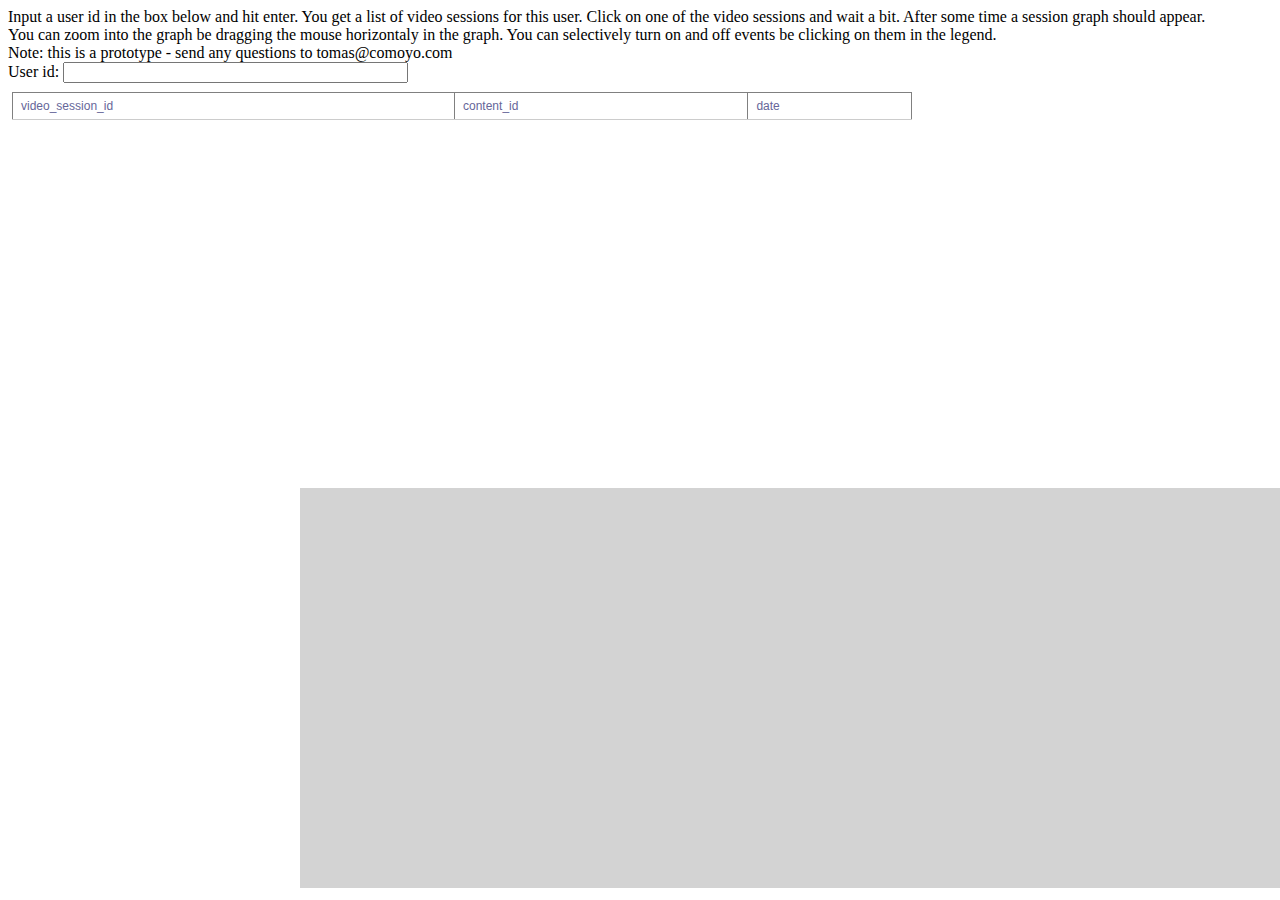
<file: static/index.html>
<!DOCTYPE HTML>
<html>
  <head>
    <meta http-equiv="Content-Type" content="text/html; charset=utf-8">
    <title>Session debugging tool</title>
<!--
<link rel="stylesheet" href="http://code.jquery.com/ui/1.10.3/themes/smoothness/jquery-ui.css" />
-->
    <link rel="stylesheet" type="text/css" href="./css/view_session.css">
    <link rel="stylesheet" type="text/css" href="./css/table_style.css">
    <script src="./lib/jquery-1.10.2.min.js"></script>
    <script src="./lib/jquery-migrate-1.2.1.min.js"></script>
    <script src="./lib/highcharts/js/highcharts.js"></script>
    <script src="./lib/highcharts/js/modules/exporting.js"></script>
    <script src="./lib/highcharts/js/themes/dark-blue.js"></script>

    <script src="./js/graph.js"></script>

    <script type="text/javascript">
      $(function() {
        // everything starts with user entering their user id and pressing enter
        $('#userid').keyup(function(e) {
          if (e.which == 13) {
            getSessions('#sessionList', $('#userid').val());
          }
        });
      });
    </script>
  </head>
  <body>
    <div id="userid_container">
      Input a user id in the box below and hit enter. You get a list of
      video sessions for this user. Click on one of the video sessions and
      wait a bit. After some time a session graph should appear. You can
      zoom into the graph be dragging the mouse horizontaly in the graph. You
      can selectively turn on and off events be clicking on them in the legend.
      <br/>
      Note: this is a prototype - send any questions to tomas@comoyo.com
      <br/>
      User id:
      <input type="text" id="userid" size="40" maxlength="19"/>
    </div>

    <div id="sessionList_container">
      <table id="sessionList" cellspacing="0" border="1">
        <thead>
          <tr>
            <td>video_session_id</td>
            <td>content_id</td>
            <td>date</td>
          </tr>
        </thead>
        <tbody>
        </tbody>
      </table>
    </div>

    <div id="sessionGraph_container">
      <div id="sessionGraph"><div>
    </div>

    <div id="sessionEvents_container">
      <table id="sessionEvents">
      </table>
    </div>

  </body>
</html>
</file>
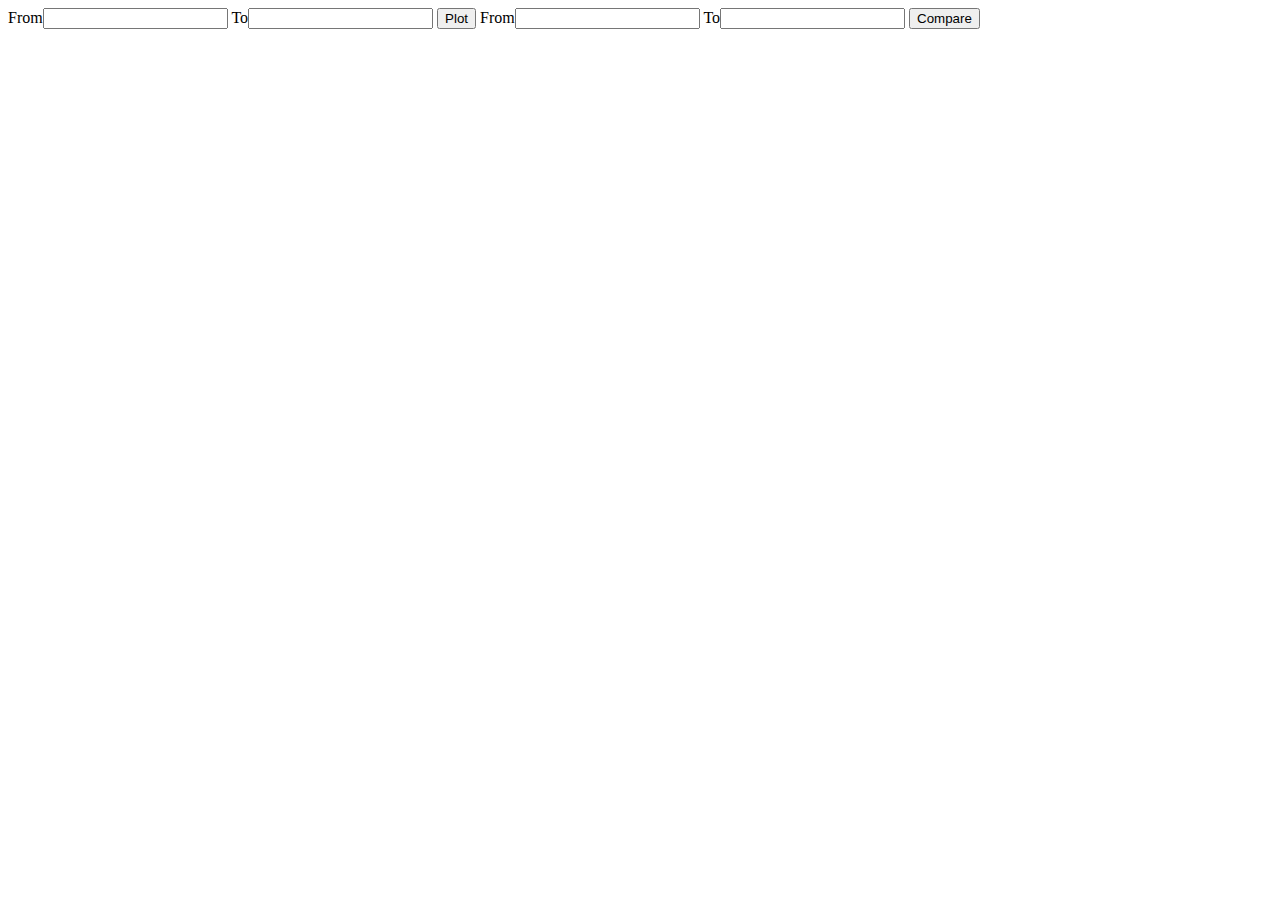
<file: static/dashboard.html>
<!DOCTYPE HTML>
<html>
  <head>
    <meta http-equiv="Content-Type" content="text/html; charset=utf-8">
    <title>Streaming dashboard</title>

    <link rel="stylesheet" type="text/css" href="./css/view_session.css">
    <link rel="stylesheet" type="text/css" href="./css/table_style.css">
    <link href="./lib/css/ui-lightness/jquery-ui-1.10.3.custom.min.css" rel="stylesheet">
    <script src="./lib/jquery-1.10.2.min.js"></script>
    <script src="./lib/jquery-1.10.2.min.js"></script>
    <script src="./lib/jquery-migrate-1.2.1.min.js"></script>
    <script src="./lib/jquery-ui-1.10.3.custom.min.js"></script>
    <script src="./lib/highcharts/js/highcharts.js"></script>
    <script src="./lib/highcharts/js/modules/exporting.js"></script>
    <script src="./lib/highcharts/js/themes/dark-blue.js"></script>

    <script src="./js/dashboard.js"></script>

    <script type="text/javascript">
      $(function() {
        $('#dateFrom1').datepicker({dateFormat : 'yy-mm-dd'});
        $('#dateTo1').datepicker({dateFormat : 'yy-mm-dd'});
        $('#dateFrom2').datepicker({dateFormat : 'yy-mm-dd'});
        $('#dateTo2').datepicker({dateFormat : 'yy-mm-dd'});
        $('#updateButton1').click(function() {
          var from = (new Date($('#dateFrom1').val().split('-').join(',')).getTime());
          var to = (new Date($('#dateTo1').val().split('-').join(',')).getTime());
          for (var i = 0; i < graphs.length; i++) {
            var div = '<div class="dashboardGraph" id=' + i + '>';
            $('#graphs').append(div);
            var graph = copyGraph(graphs[i]);
            getGraphData(graph, from, to);
            plotCDF(graph, '#' + i);
          }
        });
        $('#updateButton2').click(function() {
          var from1 = (new Date($('#dateFrom1').val().split('-').join(',')).getTime());
          var to1 = (new Date($('#dateTo1').val().split('-').join(',')).getTime());
          var from2 = (new Date($('#dateFrom2').val().split('-').join(',')).getTime());
          var to2 = (new Date($('#dateTo2').val().split('-').join(',')).getTime());
          for (var i = 0; i < graphs.length; i++) {
            var div = '<div class="dashboardGraph" id=' + i + '>';
            $('#graphs').append(div);
            var graph1 = copyGraph(graphs[i]);
            var graph2 = copyGraph(graphs[i]);
            getGraphData(graph1, from1, to1);
            getGraphData(graph2, from2, to2);
            plotCDF2(graph1, graph2, '#' + i);
          }
        });
      });
    </script>
  </head>
  <body>
    <div>
      From<input id="dateFrom1" />
      To<input id="dateTo1" />
      <input type="button" id="updateButton1" value="Plot"></input>

      From<input id="dateFrom2" />
      To<input id="dateTo2" />
      <input type="button" id="updateButton2" value="Compare"></input>
    </div>
    <div id="graphs"></div>
  </body>
</html>
</file>
<file: static/css/view_session.css>
#userid_container {
  top: 0px;
  left: 10px;
  width: 1200px;
  height: 80px;
  overflow: scroll;
}

#sessionList_container {
  top: 80px;
  left: 0px;
  width: 1000px;
  height: 400px;
  overflow: scroll;
}

#sessionGraph_container {
  top: 500px;
  left: 0px;
  width: 680px;
  height: 380px;
  margin: 0 auto;
}

#sessionEvents_container {
  background-color: lightgray;
  top: 900px;
  left: 0px;
  width: 1400px;
  height: 400px;
}

.dashboardGraph {
  float: left;
}

.slider {
  float: left;
}
</file>
<file: static/css/table_style.css>
#sessionList
{
  font-family: "Lucida Sans Unicode", "Lucida Grande", Sans-Serif;
  font-size: 12px;
  background: #fff;
  margin: 4px;
  width: 900px;
  border-collapse: collapse;
  text-align: left;
}
#sessionList th
{
  font-size: 14px;
  font-weight: normal;
  color: #039;
  padding: 10px 8px;
  border-bottom: 2px solid #6678b1;
}
#sessionList td
{
  border-bottom: 1px solid #ccc;
  color: #669;
  padding: 6px 8px;
}
#sessionList tbody tr:hover td
{
  color: #002;
}
</file>
